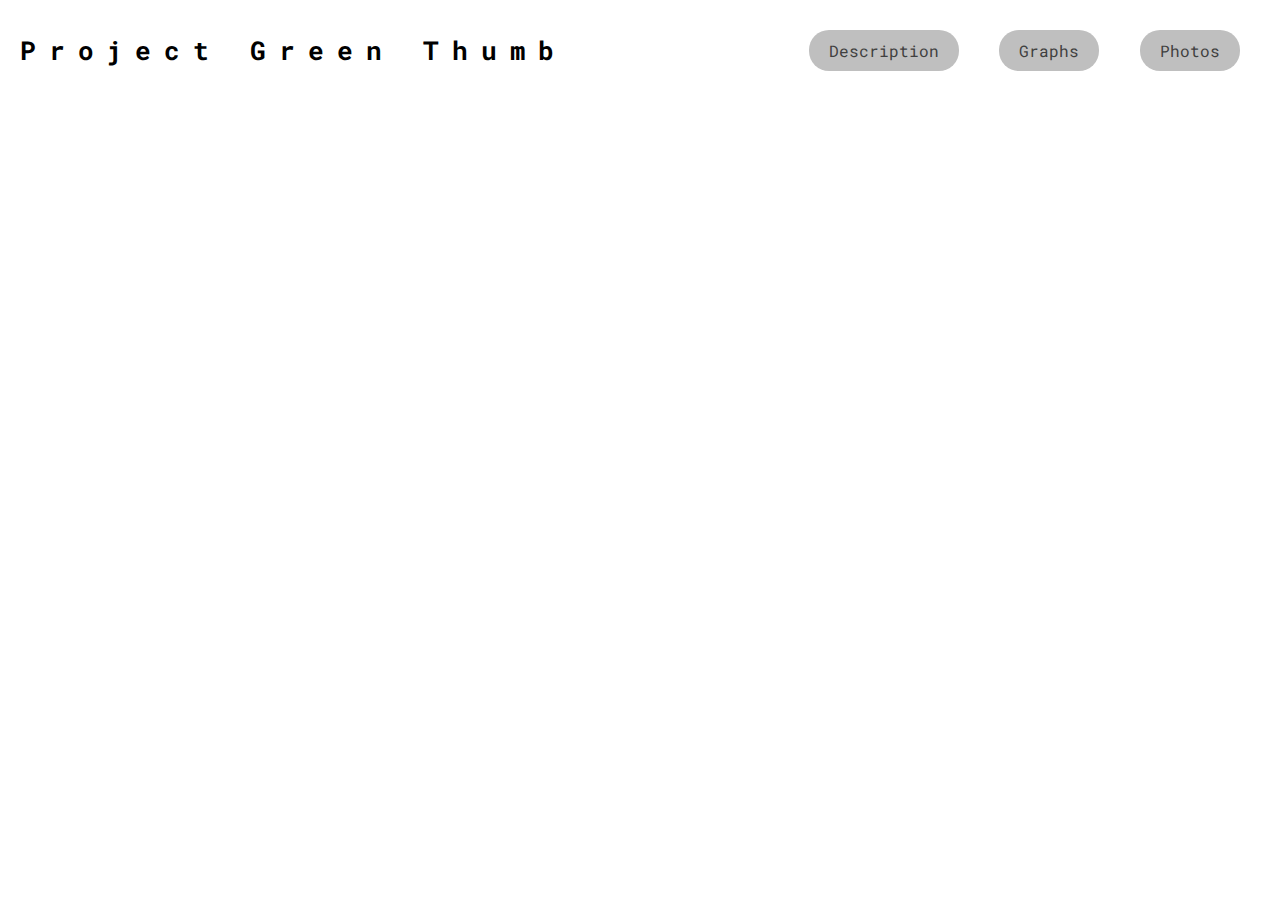
<file: index.html>
<!DOCTYPE html>
<html>
    <head>
        <title>Project Green Thumb</title>

        <meta name="author" content="Logan Sauer">
        <meta name="keywords" content="Logan, Sauer, Ohio, Ohio State, Computer Science, Project, Green, Thumb">
        <meta name="viewport" content="width=device-width, initial-scale=1.0">

        <link rel="preconnect" href="https://fonts.gstatic.com">
        <link rel="stylesheet" href="https://fonts.googleapis.com/css2?family=Roboto+Mono:ital,wght@0,100;0,200;0,300;0,400;0,500;0,600;0,700;1,100;1,200;1,300;1,400;1,500;1,600;1,700&display=swap">
        <link rel="stylesheet" type="text/css" href="style.css">
    </head>
    <body>
        <!--This is the header-->
        <header class="header">
            <div class="logo">
                <h1>Project Green Thumb</h1>
            </div>
            <!--This is the nav bar-->
            <nav>
                <ul class="nav-links">
                    <li><a class="nav-link" href="#description" type="internal">Description</a></li>
                    <li class="dropdown-menu">
                        <a class="nav-link" href="#graphs" type="internal">Graphs</a>
                        <div class="dropdown-content">
                            <a href="#moisture-graph" type="internal">Moisture</a>
                            <a href="#tempurateure-graph" type="internal">Temperature</a>
                        </div>
                    </li>
                    <li class="dropdown-menu">
                        <a class="nav-link" href="#photos" type="internal">Photos</a>
                        <div class="dropdown-content">
                            <a href="#scematics" type="internal">Wire Scematics</a>
                            <a href="#environment" type="internal">Practical</a>
                        </div>
                    </li>
                </ul>
            </nav>
        </header>
        <!--Description section-->
        <section id="description">

        </section>
        <!--Graphs section-->
        <section id="graphs">

        </section>
        <!--Photos section-->
        <section id="photos">

        </section>
    </body>
</html>
</file>
<file: style.css>
*{
    font-family: 'Roboto Mono', monospace;
    padding: 0;
    margin: 0;
}

/* Header */
header {
    min-height: 75px;
    max-height: 125px;
    height: 100px;
    display: flex;
    justify-content: space-between;
    align-items: center;
    background-image: url(https://image.freepik.com/free-vector/plant-succulents-potted-ceramic-cartoon-doodle-line-set-color-linear-flat-house-indoor-flower-house-plants-cactus-monstera-aloe-flowerpot-interior-decor-collection-illustration_221062-179.jpg);
    background-repeat: repeat-x;
}

/* Logo */
.logo h1{
    font-size: 2vw;
    font-weight: bold;
    letter-spacing: .5em;
    margin: 10px 20px;
    transition: font-size 1s;
}

.logo h1:hover {
    font-size: 2.5vw;
    cursor: pointer;
}

/* Navigation bar */
nav {
    height: 100%;
    width: 40%;
}

.nav-links {
    height: inherit;
    list-style-type: none;
    display: flex;
    justify-content: space-evenly;
    align-items: center;
}

.nav-link {
    background-color: hsla(0,0%,75%,1);
    color: hsla(0,0%,25%,1);
    padding: 10px 20px;
    border-radius: 20px;
    text-decoration: none;
    text-align: center;
}

.nav-link:hover, .dropdown-menu:hover .nav-link {
    background-color: hsla(0,0%,50%,1);
    color: hsla(0,0%,90%,1);
}

.dropdown-menu {
    position: relative;
}

.dropdown-content {
    background-color: hsla(0,0%,75%,1);
    padding: inherit;
    min-width: 250px;
    border-radius: 20px;
    display: none;
    position: absolute;
    box-shadow: 0px 8px 16px 0px rgba(0,0,0,0.2);
    z-index: 1;
}

.dropdown-content a {
    background-color: hsla(0,0%,75%,1);
    color: hsla(0,0%,25%,1);
    padding: 15px 20px;
    border-radius: 20px;
    text-decoration: none;
    text-align: center;
    display: block;
}

.dropdown-content a:hover {
    background-color: hsla(0,0%,50%,1);
    color: hsla(0,0%,90%,1);
}

.dropdown-menu:hover .dropdown-content {
    display: block;
}
</file>
